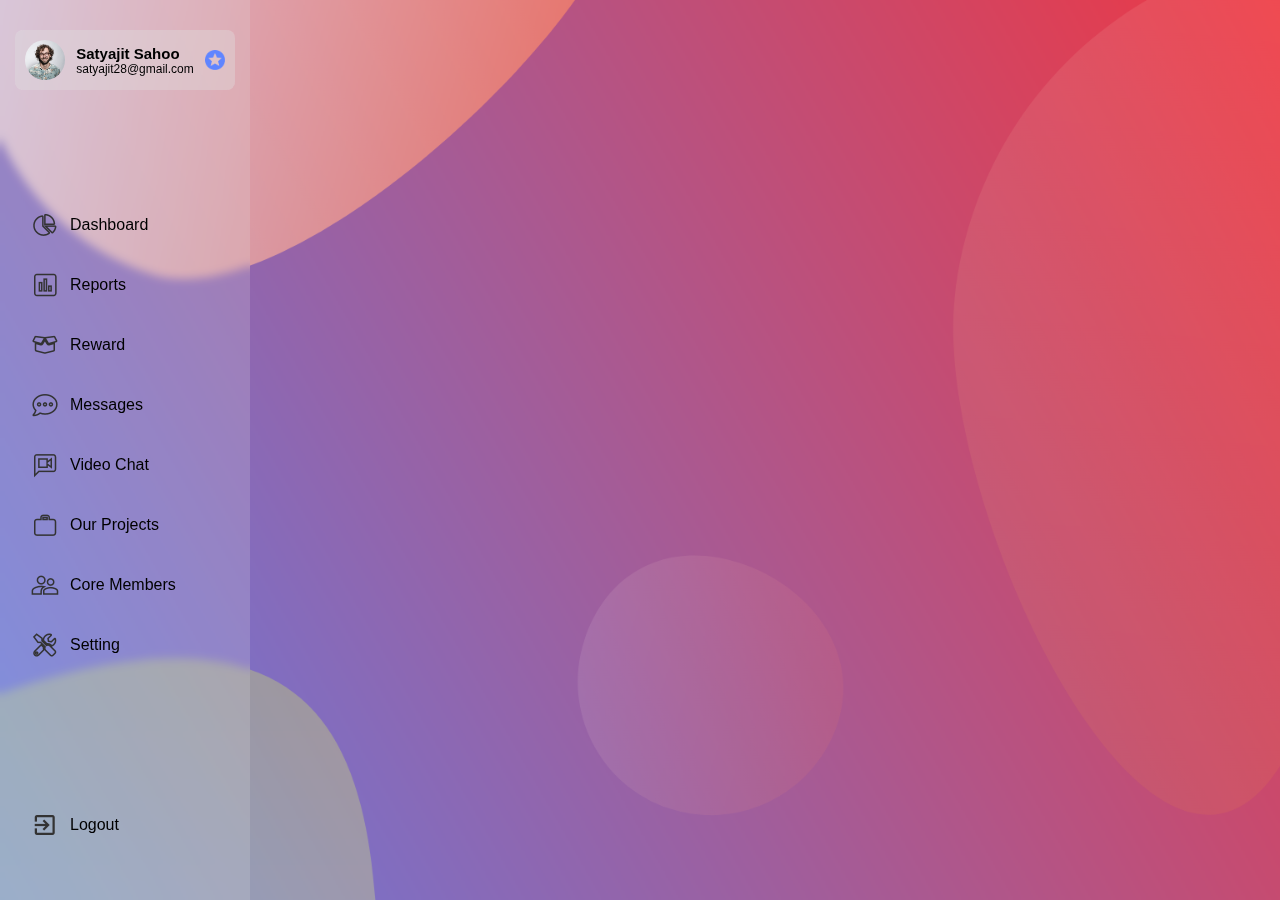
<file: index.html>
<!DOCTYPE html>
<html lang="en">
    <head>
        <meta charset="UTF-8">
        <meta name="viewport" content="width=device-width, initial-scale=1.0">
        <title>Dashboard</title>
        <link rel="stylesheet" href="style.css">
    </head>
    <body>
        <div class="header">
            <div class="side-nav">
                <div class="user">
                    <img src="user.png" class="user-img">
                    <div>
                        <h2>Satyajit Sahoo</h2>
                        <p>satyajit28@gmail.com</p>
                    </div>
                    <img src="star.png" class="star-img">
                </div>
                <ul>
                    <li><img src="dashboard.png"><p>Dashboard</p></li>
                    <li><img src="reports.png"><p>Reports</p></li>
                    <li><img src="rewards.png"><p>Reward</p></li>
                    <li><img src="messages.png"><p>Messages</p></li>
                    <li><img src="video-chat.png"><p>Video Chat</p></li>
                    <li><img src="projects.png"><p>Our Projects</p></li>
                    <li><img src="members.png"><p>Core Members</p></li>
                    <li><img src="setting.png"><p>Setting</p></li>
                </ul>

                <ul>
                    <li><img src="logout.png"><p>Logout</p></li>
                </ul>
            </div>
        </div>
        
    </body>
</html>
</file>
<file: style.css>
*{
    margin:0;
    padding:0;
    box-sizing: border-box;
    font-family: 'Poppins',sans-serif;
}

.header{
    width: 100%;
    height: 100vh;
    background-image: url("background.png");
    background-position: center;
    background-size: cover;
}

.side-nav{
    width: 110px;
    height: 100%;
    position: fixed;
    top: 0;
    left: 0;
    padding: 30px 15px;
    background: rgba(225,225,225,0.2);
    backdrop-filter: blur(5px);
    display: flex;
    justify-content: space-between;
    flex-direction: column;
    transition: width 0.5s;
}

.user{
    display: flex;
    align-items: center;
    justify-content: space-between;
    width: 60px;
    font-size: 12px;
    padding: 10px;
    border-radius: 8px;
    margin-left: auto;
    margin-right: auto;
    overflow: hidden;
}

.user div{
    display: none;
}

.user h2{
    font-size: 15px;
    font-weight: 600;
    white-space: nowrap;
}

.user-img{
    border-radius: 50%;
    width: 40px;
    margin: auto;
}

.star-img{
    width: 20px;
    display: none;
}

ul{
    list-style: none;
    padding: 0 15px;
}

ul li{
    margin: 30px 0;
    display: flex;
    align-items: center;
    justify-content: center;
    cursor: pointer;
}

ul li img{
    width: 30px;
    margin-right: 0px;
}

ul li p{
    white-space: nowrap;
    display: none;
}

.side-nav:hover{
    width: 250px;
}

.side-nav:hover .user div{
    display: block;
}

.side-nav:hover .user{
    width: 100%;
    background: rgba(225,225,225,0.2);
    backdrop-filter: blur(5px);
}

.side-nav:hover .star-img{
    display: block;
}

.side-nav:hover .user-img{
    margin: 0;
}

.side-nav:hover ul li p{
    display: block;
}

.side-nav:hover ul li img{
    margin-right: 10px;
}

.side-nav:hover ul li{
    justify-content: flex-start;
}
</file>
